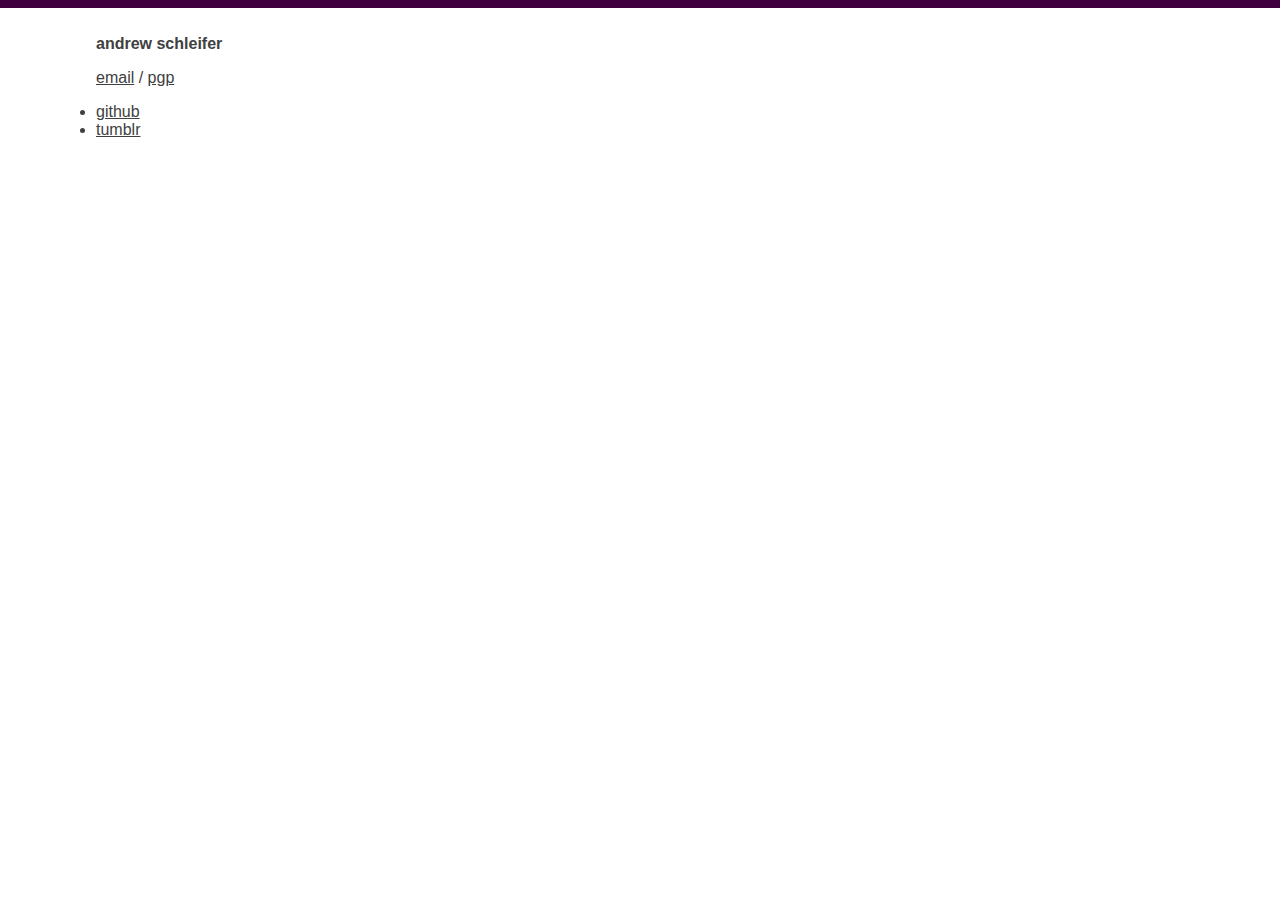
<file: index.html>
<!DOCTYPE html>
<html><head>
<meta charset="utf-8">
<meta name="viewport" content="width=device-width initial-scale=1" />
<link href="https://micro.blog/schleifer" rel="me" />
<link rel="stylesheet" href="/neat.css" />
<style>
	h1 { font-size: 1rem; }
	ul { margin-left: 0; padding-left: 0; }
</style>
<title>andrew schleifer</title>
</head>
<body>
<h1>andrew schleifer</h1>
<p><a href="mailto&#58;me&#64;andrewschleifer&#46;name">email</a> / <a href="/pgp.asc">pgp</a>
<ul>
	<li><a href="https://github.com/andrewschleifer">github</a>
	<li><a href="https://tumbl.andrewschleifer.name">tumblr</a>
</ul>
</file>
<file: neat.css>
* {
    box-sizing: border-box;
    color: #404040;
}

html {
    border-style: solid;
    border-width: 0.5rem 0 0 0;
    border-color: #400040;
    font-family: sans-serif;
}

body {
    background-color: white;
    margin: 0;
    max-width: 50rem;
    padding: 1rem 2rem 2rem 2rem;
}

p {
    margin-bottom: 1rem;
}

img {
    width: 100%;
}

pre {
    overflow: auto;
}

.center {
    display: block;
    margin-left: auto;
    margin-right: auto;
    text-align: center;
}

@media only screen and (min-width: 600px) {
    ol {
        column-count: 2;
    }
    body {
        margin-left: 4rem;
        margin-right: 4rem;
    }
}
</file>
